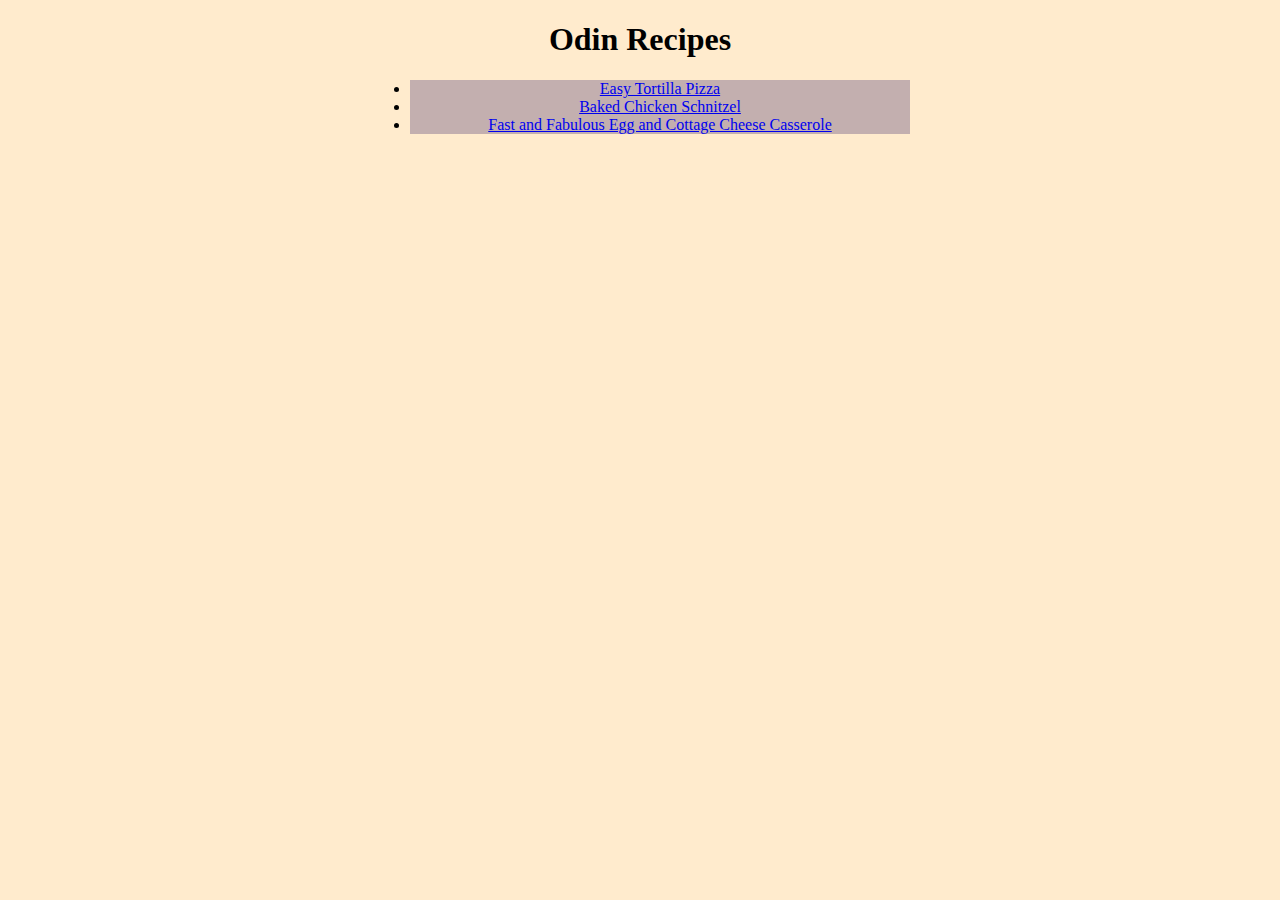
<file: index.html>
<!DOCTYPE html>
<html lang="en">
<head>
    <meta charset="UTF-8">
    <meta name="viewport" content="width=device-width, initial-scale=1.0">
    <title>Odin Recipes</title>
    <link rel="stylesheet" href="styles.css">
</head>
<body>
    <h1>Odin Recipes</h1>
    <ul>
    <li><a href="recipes/easy-tortilla-pizza.html">Easy Tortilla Pizza</a></li>
    <li><a href="recipes/baked-chicken-schnitzel.html">Baked Chicken Schnitzel</a></li>
    <li><a href="recipes/fast-and-fabulous-egg-and-cottage-cheese-casserole.html">Fast and Fabulous Egg and Cottage Cheese Casserole</a></li>
    </ul>
</body>
</html>
</file>
<file: styles.css>
h1,h3{
    text-align: center;

}
p{
    text-align: center;
}
ul{
    text-align: center;
}
li{
    background-color: rgb(195, 175, 175);
    margin:     auto;
    box-sizing: border-box;
    width: 500px

}
img{
    display: block;
    margin: auto;
}
body{
    background-color: blanchedalmond;
}
</file>
